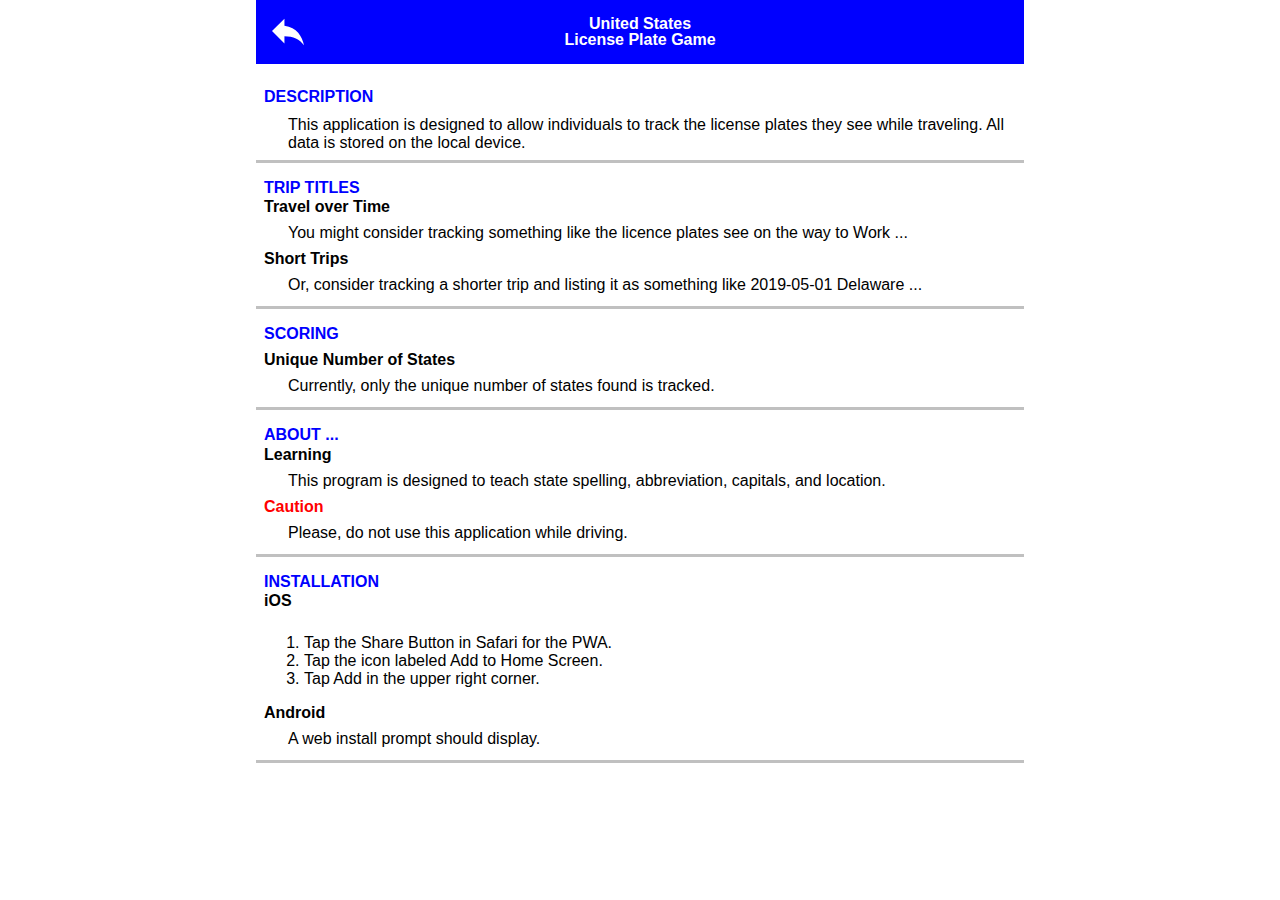
<file: public/notes.html>
<!DOCTYPE html>
<html lang="en">
<head>
  <meta charset="UTF-8">
  <meta name="viewport" content="width=device-width, initial-scale=1.0">
  <meta http-equiv="X-UA-Compatible" content="ie=edge">
  <title>United States License Plate Game</title>

  <meta name="theme-color" content="#2196f3"/>

  <link href="styles.css" rel="stylesheet" type="text/css" />
</head>
<body>
  
  <div class="parent-wrapper">
    <header>
      <a class="return" href="/">
        <svg version="1.1" id="Capa_1" xmlns="http://www.w3.org/2000/svg" xmlns:xlink="http://www.w3.org/1999/xlink" x="0px" y="0px" width="459px" height="459px" viewBox="0 0 459 459" xml:space="preserve">
          <g id="reply">
            <path d="M178.5,140.25v-102L0,216.75l178.5,178.5V290.7c127.5,0,216.75,40.8,280.5,130.05C433.5,293.25,357,165.75,178.5,140.25z"></path>
          </g>
        </svg>     
      </a>
      <div>United States</div><div>License Plate Game</div>
    </header>

    <div class="content">
      <div class="item first">
        <div class="title">Description</div>
        <div class="description">
          This application is designed to allow individuals to track
          the license plates they see while traveling.  All data is
          stored on the local device.
        </div>
      </div>

      <div class="item">
        <div class="title">Trip Titles</div>

        <div class="subtitle first">Travel over Time</div>
        <div class="description">
          You might consider tracking something like the licence plates
          see on the way to <span class="highlight">Work</span> ...
        </div>

        <div class="subtitle">Short Trips</div>
        <div class="description">
          Or, consider tracking a shorter trip and listing it as something
          like <span class="highlight">2019-05-01 Delaware</span> ...
        </div>
      </div>

      <div class="item">
        <div class="title">Scoring</div>

        <div class="subtitle">Unique Number of States</div>
        <div class="description">
          Currently, only the unique number of states found is tracked.
        </div>
      </div>
    
      <div class="item last">
        <div class="title">About ...</div>

        <div class="subtitle first">Learning</div>
        <div class="description">
          This program is designed to teach state spelling, abbreviation,
          capitals, and location.
        </div>

        <div class="subtitle caution">Caution</div>
        <div class="description">
          Please, do not use this application while driving.
        </div>
      </div>

      <div class="item last">
        <div class="title">Installation</div>

        <div class="subtitle first">iOS</div>
        <div class="description list">
          <ol>
            <li>Tap the Share Button in Safari for the PWA.</li>
            <li>Tap the icon labeled Add to Home Screen.</li>
            <li>Tap Add in the upper right corner.</li>
          </ol>
        </div>

        <div class="subtitle">Android</div>
        <div class="description">
          A web install prompt should display.
        </div>
      </div>
      
    </div>
  </div>

  <script>
  </script>
</body>
</html>
</file>
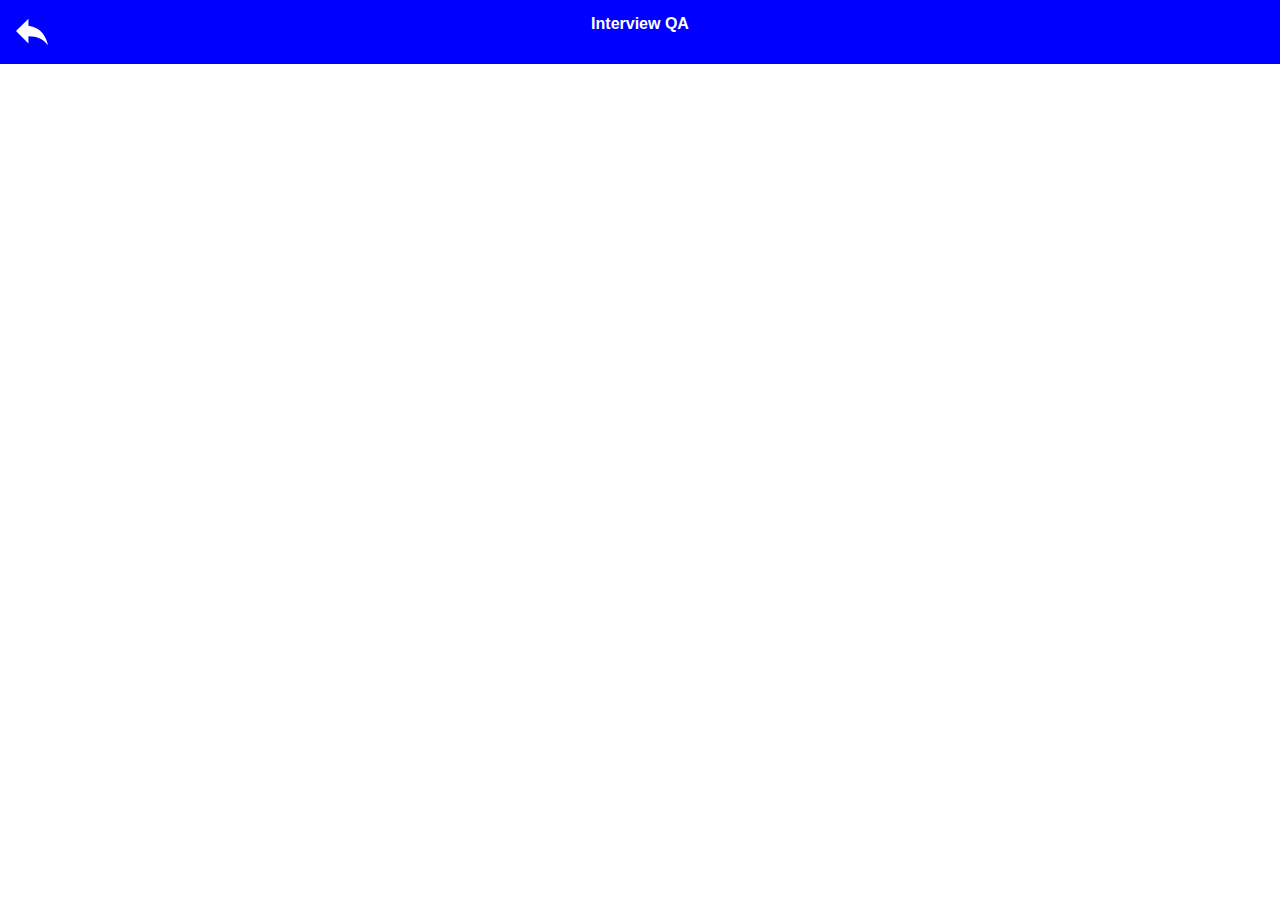
<file: public/qa.html>
<!DOCTYPE html>
<html lang="en">
<head>
  <meta charset="UTF-8">
  <meta name="viewport" content="width=device-width, initial-scale=1.0">
  <meta http-equiv="X-UA-Compatible" content="ie=edge">
  <title>Interview QA</title>
  <link rel="manifest" href="/manifest.json">

  <meta name="theme-color" content="#2196f3"/>

  <link href="styles.css" rel="stylesheet" type="text/css" />
  <style>
    .import-content {
      margin-top: 4rem;
      padding: 1rem;
    }
    .import-content:not(.active) {
      display: none;
    }
    .import-content.active {
      display: block;
    }

    details:not(:first-of-type) {
      margin-top: 1rem;
    }

    details.easy summary {
      background: palegreen;
    }
    details.average summary {
      background: lightsalmon;
    }
    details.hard summary {
      background: palevioletred;
    }
    summary {
      border: 1px solid black;
      border-radius: 1rem; 
      color: black;
      font-family: Arial;
      font-size: 1rem; 
      font-weight: bold; 
      padding: 0.25rem 0.75rem 0.25rem 2.5rem;
      position: relative;
    }
    summary::-webkit-details-marker {
      display: none;
    }
    summary:after {
      content: "+"; 
      color: black; 
      padding: 0; 
      text-align: center; 
      width: 20px;

      position: absolute;
      left: 0.75rem;
      top: 0.25rem;
    }
    details[open] summary {
      border-bottom-left-radius: 0;
      border-bottom-right-radius: 0;
    }
    details[open] summary:after {
      content: "-";
    }
    details[open] .answer {
      border: 1px solid black;
      border-bottom-left-radius: 1rem;
      border-bottom-right-radius: 1rem;
      font-family: Arial;
      margin-top: -1px;
      padding: 1rem;
    }

    .bold {
      font-weight: bold;
    }
  </style>
</head>
<body>
  <header>
    <a class="return" href="/">
      <svg version="1.1" id="Capa_1" xmlns="http://www.w3.org/2000/svg" xmlns:xlink="http://www.w3.org/1999/xlink" x="0px" y="0px"
        width="459px" height="459px" viewBox="0 0 459 459" xml:space="preserve">
        <g id="reply">
          <path d="M178.5,140.25v-102L0,216.75l178.5,178.5V290.7c127.5,0,216.75,40.8,280.5,130.05C433.5,293.25,357,165.75,178.5,140.25z" />
        </g>
      </svg>     
    </a>
    <div>Interview QA</div><div id="category"></div>
  </header>
  
  <div id="content">

    <div id="frontend-angular" class="import-content">
      <details class="easy">
        <summary>
          What is Angular Material?
        </summary>
        <div class="answer">
          It is a UI component library. Angular Material helps in creating attractive, consistent, and fully functional web pages as well as web applications. It does so while following modern web design principles, including browser portability and graceful degradation.
        </div>
      </details>
    
      <details class="easy">
        <summary>
          What is ngOnInit()? How is it defined?
        </summary>
        <div class="answer">
          ngOnInit () is a lifecycle hook that is called after Angular has finished initializing all data-bound properties of a directive. It is defined as:<br />
          <br />
          Interface OnInit {<br />
          &nbsp;&nbsp;&nbsp;&nbsp;ngOnInit(): void;<br />
          }
        </div>
      </details>
    
      <details class="easy">
        <summary>
          Why prioritize TypeScript over JavaScript in Angular?
        </summary>
        <div class="answer">
          TypeScript is developed by Microsoft and it is a superset of JavaScript. The issue with JS is that it isn’t a true OOP language. As the JS code doesn’t follow the Prototype Pattern, the bigger the size of the code the messier it gets. Hence, it leads to difficulties in maintainability as well as reusability. To offset this, TypeScript follows a strict OOP approach.
        </div>
      </details>
    
      <details class="average">
        <summary>
          Define the ng-content Directive?
        </summary>
        <div class="answer">
          Conventional HTML elements have some content between the tags.<br />
          <br />
          Consider an example where there is custom text between angular tags.<br />
          <br />
          However, doing so won’t work the way it worked for HTML elements. In order to make it work just like the HTML example mentioned above, we need to use the ng-content Directive.
        </div>
      </details>
    
      <details class="average">
        <summary>
          What is AOT (Ahead-Of-Time) Compilation?
        </summary>
        <div class="answer">
          Each Angular app gets compiled internally. The Angular compiler takes in the JS code, compiles it and then produces some JS code. This happens only once per occasion per user. It is known as AOT (Ahead-Of-Time) compilation.
        </div>
      </details>
    
      <details class="average">
        <summary>
          Differentiate between Angular and AngularJS.
        </summary>
        <div class="answer">
          <ul>
            <li><span class='bold'>Language</span>: JavaScript / TypeScript</li>
            <li><span class='bold'>Expression Syntax</span>: ng-directives / (events) and [properties]</li>
            <li><span class='bold'>Dependency Injection</span>: No / Yes</li>
            <li><span class='bold'>Binding</span>: Two-Way by default / One-Way by default</li>
          </ul>
        </div>
      </details>
    
      <details class="hard">
        <summary>
          How do Observables differ from Promises?
        </summary>
        <div class="answer">
          As soon as a promise is made, the execution takes place.<br />
          <br />
          However, this is not the case with observables because they are lazy. This means that nothing happens until a subscription is made.<br />
          <br />
          While promises handle a single event, observable is a stream that allows passing of more than one event. A callback is made for each event in an observable.
        </div>
      </details>
    
      <details class="hard">
        <summary>
          What is Data Binding? How many ways it can be done?
        </summary>
        <div class="answer">
          In order to connect application data with the DOM (Data Object Model), data binding is used. It happens between the template (HTML) and component (TypeScript). There are 3 ways to achieve data binding:<br />
          <ol>
            <li><span class="bold">Event Binding</span> – Enables the application to respond to user input in the target environment.</li>
            <li><span class="bold">Property Binding</span> – Enables interpolation of values computed from application data into the HTML.</li>
            <li><span class="bold">Two-way Binding</span> – Changes made in the application state gets automatically reflected in the view and vice-versa. The ngModel directive is used for achieving this type of data binding.</li>
          </ol>
        </div>
      </details>
    
      <details class="hard">
        <summary>
          What are the building blocks of Angular?
        </summary>
        <div class="answer">
          In order to connect application data with the DOM (Data Object Model), data binding is used. It happens between the template (HTML) and component (TypeScript). There are 3 ways to achieve data binding:<br />
          <ol>
            <li><span class='bold'>Components</span> – A component controls one or more views.</li>
            <li><span class='bold'>Data Binding</span> – The mechanism by which parts of a template coordinates with parts of a component is known as data binding. In order to let Angular know how to connect both sides (template and its component), the binding markup is added to the template HTML.</li>
            <li><span class='bold'>Dependency Injection (DI)</span> – Angular makes use of DI to provide required dependencies to new components.</li>
            <li><span class='bold'>Directives</span> – The templates used by Angular are dynamic in nature. Directives are responsible for instructing Angular about how to transform the DOM when rendering a template. Actually, components are directives with a template. Other types of directives are attribute and structural directives.</li>
            <li><span class='bold'>Metadata</span> – In order to let Angular know how to process a class, metadata is attached to the class. For doing so decorators are used.</li>
            <li><span class='bold'>Modules</span> – Also known as NgModules, a module is an organized block of code with a specific set of capabilities. It has a specific application domain or a workflow.</li>
            <li><span class='bold'>Routing</span> – An Angular router is responsible for interpreting a browser URL as an instruction to navigate to a client-generated view. The router is bound to links on a page to tell Angular to navigate the application view when a user clicks on it.</li>
            <li><span class='bold'>Services</span> – A very broad category, a service can be anything ranging from a value and function to a feature that is required by an Angular app. Technically, a service is a class with a well-defined purpose.</li>
            <li><span class='bold'>Template</span> – Each component’s view is associated with its companion template. A template in Angular is a form of HTML tags that lets Angular know that how it is meant to render the component.</li>
          </ol>
        </div>
      </details>
    
    </div>
    
    <div id="frontend-css" class="import-content">

      <details class="easy">
        <summary>
          What does float do?
        </summary>
        <div class="answer">
          Float pushes an element to the sides of a page with text wrapped around it. you can create entire page or a smaller area by using float. if size of a floated element changes, text around it will re-flow to accommodate the changes. You can have float left, right, none or inherit.
        </div>
      </details>
    
      <details class="easy">
        <summary>
          What are the properties related to box model?
        </summary>
        <div class="answer">
          Technically, height, width, padding and border are part of box model and margin is related to it.<br />
          <br />
          <span class='bold'>Extra</span>: Everything in a web page is a box where you can control size, position, background, etc. Each box/ content area is optionally surrounded by padding, border and margin. When you set height and width of an element, you set content height and width.
        </div>
      </details>
    
      <details class="easy">
        <summary>
          What are the reasons to use preprocessor?
        </summary>
        <div class="answer">
          CSS is written at a high level with some special syntax (declaring variable, nested syntax, mathematical operations, etc.) and that is compiled to css. Preprocessors help speed up develop, maintain, ensure best practices and also confirms concatenation, compression, etc.
        </div>
      </details>
    
      <details class="easy">
        <summary>
          What is specificity? How do you calculate specificity?
        </summary>
        <div class="answer">
          Specificity is a process of determining which css rule will be applied to an element. It actually determines which rules will take precedence.<br />
          <ol>
            <li>Inline style,</li>
            <li>ID,</li>
            <li>Class value (or pseudo-class or attribute selector),</li>
            <li>Universal Selector (*) has no specificity.</li>
          </ol>>
        </div>
      </details>
        
      <details class="average">
        <summary>
          How can you fix, 'floated points don't add up to the height of a parent'?
        </summary>
        <div class="answer">
          You can use <span class='bold'>clear: both</span> in an empty div &lt;div style="clear: both;"&gt;&lt;/div&gt;, you can use overflow hidden or scroll and you can float the parent as well.
        </div>
      </details>
    
      <details class="average">
        <summary>
          Which one would you prefer among px, em % or pt and why?
        </summary>
        <div class="answer">
          It depends on what you are trying to do.<br />
          <ul>
            <li><span class='bold'>px</span> gives fine grained control and maintains alignment because 1 px or multiple of 1 px is guaranteed to look sharp. px is not cascade, this means if parent font-size is 20px and child 16px. child would be 16px.</li>
            <li><span class='bold'>em</span> maintains relative size. you can have responsive fonts. em is the width of the letter 'm' in the selected typeface. However, this concept is tricky. 1em is equal to the current font-size of the element or the browser default. if u sent font-size to 16px then 1em = 16px. The common practice is to set default body font-size to 62.5% (equal to 10px). em is cascade.</li>
            <li><span class='bold'>%</span> sets font-size relative to the font size of the body. Hence, you have to set font-size of the body to a reasonable size. this is easy to use and does cascade. for example, if parent font-size is 20px and child font-size is 50%. child would be 10px.</li>
            <li><span class='bold'>pt</span>(points) are traditionally used in print. 1pt = 1/72 inch and it is fixed-size unit.</li>
          </ul>
        </div>
      </details>
    
      <details class="average">
        <summary>
          How do absolute, relative, fixed and static position differ?
        </summary>
        <div class="answer">
          <ul>
            <li><span class='bold'>absolute</span> place an element exactly where you want to place it. absolute position is actually set relative to the element's parent. if no parent available then relatively place to the page itself.</li>
            <li><span class='bold'>relative</span> is position an element relative to itself (from where the element would be placed, if u don't apply relative positioning). for example, if u set position relative to an element and set top: 10px, it will move 10px down from where it would be normally.</li>
            <li><span class='bold'>fixed</span> element is positioned relative to viewport or the browser window itself. viewport doesn't changed if u scroll and hence fixed element will stay right in the same position.</li>
            <li><span class='bold'>static</span> element will be positioned based on the normal flow of the document. usually, u will use position static to remove other position might be applied to an element.</li>
          </ul>
        </div>
      </details>
    
      <details class="average">
        <summary>
          What are the differences between visibility hidden and display none?
        </summary>
        <div class="answer">
          <span class='bold'>display: none</span> removes the element from the normal layout flow and allow other elements to fill in. <span class='bold'>visibility: hidden</span> tag is rendered, it takes space in the normal flow but doesn't show it.<br />
          <br />>
          If you want to say it smartly, <span class='bold'>display: none</span> causes DOM reflow, where <span class='bold'>visibility: hidden</span> does not.
        </div>
      </details>
      
    </div>

    <div id="frontend-javascript" class="import-content">

      <details class="easy">
        <summary>
          What are the differences between <span class='bold'>null</span> and <span class='bold'>undefined</span>?
        </summary>
        <div class="answer">
          <span class='bold'>undefined</span> means value of the variable is not defined. JavaScript has a global variable <span class='bold'>undefined</span> whose value is "undefined" and <span class='bold'>typeof undefined</span> is also "undefined". Remember, <span class='bold'>undefined</span> is not a constant or a keyword. <span class='bold'>undefined</span> is a type with exactly one value: <span class='bold'>undefined</span>. Assigning a new value to it does not change the value of the type <span class='bold'>undefined</span>.<br />
          <br />
          <span class='bold'>null</span> means empty or non-existent value which is used by programmers to indicate "no value". <span class='bold'>null</span> is a primitive value and you can assign <span class='bold'>null</span> to any variable. <span class='bold'>null</span> is not an object, it is a primitive value. For example, you cannot add properties to it. Sometimes people wrongly assume that it is an object, because <span class='bold'>typeof null</span> returns "object".
        </div>
      </details>
    
      <details class="easy">
        <summary>
          What are the differences between == and ===?
        </summary>
        <div class="answer">
          Simply, <span class="bold">==</span> will not check types and <span class="bold">===</span> will check whether both sides are of same type.<br />
          <br />
          So, <span class="bold">==</span> is tolerant. But under the hood it converts to its convenient type to have both in same type and then do the comparison.<br />
          <br />
          <span class="bold">===</span> compares the types and values. Hence, if both sides are not same type, answer is always false. For example, if you are comparing two strings, they must have identical character sets. For other primitives (number, boolean) must share the same value.
        </div>
      </details>
    
      <details class="average">
        <summary>
          What is this in JavaScript?
        </summary>
        <div class="answer">
          At the time of execution of every function, JavaScript engine sets a property to the function called this which refer to the current execution context. this is always refer to an object and depends on how function is called. There are 7 different cases where the value of this varies.<br />
          <ol>
            <li>In the global context or inside a function this refers to the window object.</li>
            <li>Inside IIFE (immediate invoking function) if you use "use strict", value of this is undefined. To pass access window inside IIFE with "use strict", you have to pass this.</li>
            <li>While executing a function in the context of an object, the object becomes the value of this.</li>
            <li>Inside a setTimeout function, the value of this is the window object.</li>
            <li>If you use a constructor (by using new keyword) to create an object, the value of this will refer to the newly created object.</li>
            <li>You can set the value of this to any arbitrary object by passing the object as the first parameter of bind, call or apply</li>
            <li>For DOM event handler, value of this would be the element that fired the event.</li>
          </ol>
        </div>
      </details>
    
      <details class="average">
        <summary>
          Does JavaScript pass parameter by value or by reference?
        </summary>
        <div class="answer">
          Primitive type (string, number, etc.) are passed by value and objects are passed by reference. If you change a property of the passed object, the change will be affected. However, you assign a new object to the passed object, the changes will not be reflected.
        </div>
      </details>
    
      <details class="average">
        <summary>
          Is there any difference between window and document?
        </summary>
        <div class="answer">
          Yes. JavaScript has a global object and everything runs under it.<br />
          <br />
          <span class="bold">window</span> is that global object that holds global variables, global functions, location, history everything is under it. Also: setTimeout, ajax call (XMLHttpRequest), console or localStorage are part of window.<br />
          <br />
          <span class="bold">document</span> is also under window. <span class="bold">document</span> is a property of the window object. document represents the DOM and DOM is the object oriented representation of the html markup you have written. All the nodes are part of document. Hence you can use getElementById or addEventListener on document. These methods are not present in the window object.
        </div>
      </details>  
    
    </div>

    <div id="programming-general" class="import-content">

      <details class="easy">
        <summary>
          What is SPA (Single Page Application)? Contrast SPA technology with traditional web technology?
        </summary>
        <div class="answer">
          In the SPA technology, only a single page, which is index.HTML, is maintained although the URL keeps on changing. Unlike the traditional web technology, SPA technology is faster and easier to develop as well.<br />
          <br />
          In the conventional web technology, as soon as a client requests a webpage, the server sends the resource. However, when again the client requests for another page, the server responds again with sending the requested resource. The problem with this technology is that it requires a lot of time.
        </div>
      </details>
    
      <details class="easy">
        <summary>
          What is the process called by which TypeScript code is converted into JavaScript code?
        </summary>
        <div class="answer">
          It is called Transpiling. Even though TypeScript is used for writing code in Angular applications, it gets internally transpiled into equivalent JavaScript.
        </div>
      </details>
    
      <details class="easy">
        <summary>
          What is REST?
        </summary>
        <div class="answer">
          REST stands for <span class='bold'>RE</span>presentational <span class='bold'>S</span>tate <span class='bold'>T</span>ransfer. REST is an API (Application Programming Interface) style that works on the HTTP request. In this, the requested URL pinpoints the data that needs to be processed. Further ahead, an HTTP method then identifies the specific operation that needs to be performed on that requested data. Thus, the APIs which follows this approach are known as RESTful APIs.
        </div>
      </details>
    
      <details class="average">
        <summary>
          What is asynchronous programming and why is it important in JavaScript?
        </summary>
        <div class="answer">
          Synchronous programming means that, barring conditionals and function calls, code is executed sequentially from top-to-bottom, blocking on long-running tasks such as network requests and disk I/O.<br />
          <br />
          Asynchronous programming means that the engine runs in an event loop. When a blocking operation is needed, the request is started, and the code keeps running without blocking for the result. When the response is ready, an interrupt is fired, which causes an event handler to be run, where the control flow continues. In this way, a single program thread can handle many concurrent operations.<br />
          <br />
          User interfaces are asynchronous by nature, and spend most of their time waiting for user input to interrupt the event loop and trigger event handlers.<br />
          <br />
          Node is asynchronous by default, meaning that the server works in much the same way, waiting in a loop for a network request, and accepting more incoming requests while the first one is being handled.<br />
          <br />
          This is important in JavaScript, because it is a very natural fit for user interface code, and very beneficial to performance on the server.
        </div>
      </details>
    
      <details class="average">
        <summary>
          What is functional programming?
        </summary>
        <div class="answer">
          Functional programming produces programs by composing mathematical functions and avoids shared state & mutable data.<br />
          <br />
          Functional programming is an essential concept in JavaScript (one of the two pillars of JavaScript). Several common functional utilities were added to JavaScript in ES5.<br />
          <ul>
            <li>Pure functions / function purity.</li>
            <li>Avoid side-effects.</li>
            <li>Simple function composition.</li>
          </ul>
        </div>
      </details>
    
      <details class="average">
        <summary>
          What are two-way data binding and one-way data flow, and how are they different?
        </summary>
        <div class="answer">
          Two way data binding means that UI fields are bound to model data dynamically such that when a UI field changes, the model data changes with it and vice-versa.<br />
          <br />
          One way data flow means that the model is the single source of truth. Changes in the UI trigger messages that signal user intent to the model (or “store” in React). Only the model has the access to change the app’s state. The effect is that data always flows in a single direction, which makes it easier to understand.<br />
          <br />
          One way data flows are deterministic, whereas two-way binding can cause side-effects which are harder to follow and understand.<br />
          <br />
          React is the new canonical example of one-way data flow. AngularJS is a popular framework which uses two-way binding.
        </div>
      </details>
    
    </div>

  </div>

  <script src="storage.js"></script>
  <script>
    const storage = new Storage();
    const category = storage.getActiveCategory();
    const categoryData = storage.getActiveCategoryData();

    const title = document.getElementById('category');
    title.innerText = categoryData.name;

    const templateId = `${ category.major }-${ category.minor }`;
    const template = document.getElementById(templateId);
    template.className += ' active';
  </script>  
</body>
</html>
</file>
<file: public/styles.css>
body {
  margin: 0;
}
@media screen
  and (min-device-width: 768px) {
    .parent-wrapper {
      height: 100vh;
      margin: 0 auto;
      position: relative;
      width: 768px;
    }
    header {
      position: absolute;
    }
}
@media screen
  and (max-device-width: 767px) {
    .parent-wrapper {
      height: 100%;
      left: 0;
      overflow: auto;
      position: fixed;
      top: 0;
      width: 100vw;
    }
    header {
      position: fixed;
    }
}

header {
  background-color: blue;
  box-sizing: border-box;
  color: white;
  font-family: Arial;
  font-size: 1rem;      
  font-weight: bold;
  line-height: 1rem;
  padding: 1rem 0.5rem;
  text-align: center;

  height: 4rem;
  left: 0;
  top: 0;
  width: 100%;

  z-index: 1000;
}

.content {
  padding-top: 5rem;
}

.navigation {
  position: absolute;
  top: 2rem;
}
.choice {
  margin-top: 2rem;
}
.center {
  text-align: center;
}

.fixed-half {
  box-sizing: border-box;
  display: inline-block;
  text-align: center;
  width: 49%;
}
.fixed-half:not(:first-of-type) {
  padding-right: 1rem;
}
.fixed-half:not(:last-of-type) {
  padding-left: 1rem;
}  

@media screen and (orientation: portrait) {
  .half {
    box-sizing: border-box;
    text-align: center;
  }
  .left {
    box-sizing: border-box;
    left: 0;
    position: absolute;
    text-align: center;
    top: 0;
    width: 40%;
  }
  .right {
    box-sizing: border-box;
    position: absolute;
    right: 0;
    text-align: center;
    top: 0;
    width: 40%;
  }
}
@media screen and (orientation: landscape) {
  .half, .left, .right {
    box-sizing: border-box;
    text-align: center;
  }
}

.btn {
  border: 2px solid gray;
  border-radius: 10px;
  margin-top: 1rem;
  padding: 1rem;
  position: relative;
}
.btn.default {
  font-family: Arial;
  font-weight: bold;
  text-decoration: none;
}
.btn.default:not(.highlight) {
  background-color: #d3d3d3;
  color: black;
}
.btn.default.highlight {
  background-color: #00aa00;
  color: white;
}
.btn.default .capital {
  color: blue;
  padding-left: 1em;  
}
.btn .found {
  color: purple;
  font-size: 2rem;
  position: absolute;
  right: 3rem;
  top: 1rem;
}
.btn.default .add {
  position: absolute;
  right: 0.5rem;
  top: 0.65rem;
}
.btn.default .remove {
  position: absolute;
  right: 0.5rem;
  top: 2.35rem;
}
.btn.default .add svg,
.btn.default .remove svg {
  height: 1.5rem;
  width: 1.5rem;
}

.btn.non-selectable {
  background-color: blue;
  color: white;
  font-family: Arial;
  font-weight: bold;
  text-decoration: none;
}
.btn.non-selectable .capital {
  color: tan;
  padding-left: 1em;
}
.btn.hidden {
  background: transparent;
  border: none;
  display: inline-block;
  text-decoration: none;
}
.half .btn.hidden svg {
  height: 4rem;
  width: 4rem;
}
.left .btn.hidden svg {
  height: 3rem;
  width: 3rem;
}

.return {
  position: absolute;
  left: 0;
  top: 0;
}
.return svg {
  fill: white;
  height: 2rem;
  padding: 1rem;      
  width: 2rem;
}

.item {
  border-bottom: 3px solid silver;
  font-family: Arial;
  padding: 0.5rem;
}
.item:not(.first) {
  padding: 1rem 0.5rem 0.75rem 0.5rem;      
}
.item .title {
  color: blue;
  font-weight: bold;
  margin-bottom: 0.1rem;
  text-transform: uppercase;
}
.item .subtitle {
  font-weight: bold;
}
.item .subtitle.caution {
  color: red;
}
.item .subtitle:not(.first) {
  margin-top: 0.5rem;
}

.item .description:not(.list):not(.image) {
  padding-left: 1.5rem;
}
.item .description:not(:first-of-type) {
  padding-top: 0.5rem;
}

.item .description.image a.svg {
  display: inline-block;
  margin-left: 14%;
  position: relative;
  width: 70%;
}
.item .description.image a.svg:after {
  content: ""; 

  position: absolute;
  top: 0;
  right: 0;
  bottom: 0;
  left:0;
}
.item .description.image object {
  width: 100%;
}

/* Individual Effects */

/* Jelena */
.effect-jelena::after {
	border: 2px solid rgba(111,148,182,0.5);
}

.effect-jelena.click::after {
	-webkit-animation: anim-effect-jelena 0.3s ease-out forwards;
	animation: anim-effect-jelena 0.3s ease-out forwards;
}

@-webkit-keyframes anim-effect-jelena {
	0% {
		opacity: 1;
		-webkit-transform: scale3d(0.5, 0.5, 1);
		transform: scale3d(0.5, 0.5, 1);
	}
	to {
		opacity: 0;
		-webkit-transform: scale3d(1.2, 1.2, 1);
		transform: scale3d(1.2, 1.2, 1);
	}
}

@keyframes anim-effect-jelena {
	0% {
		opacity: 1;
		-webkit-transform: scale3d(0.5, 0.5, 1);
		transform: scale3d(0.5, 0.5, 1);
	}
	to {
		opacity: 0;
		-webkit-transform: scale3d(1.2, 1.2, 1);
		transform: scale3d(1.2, 1.2, 1);
	}
}
</file>
